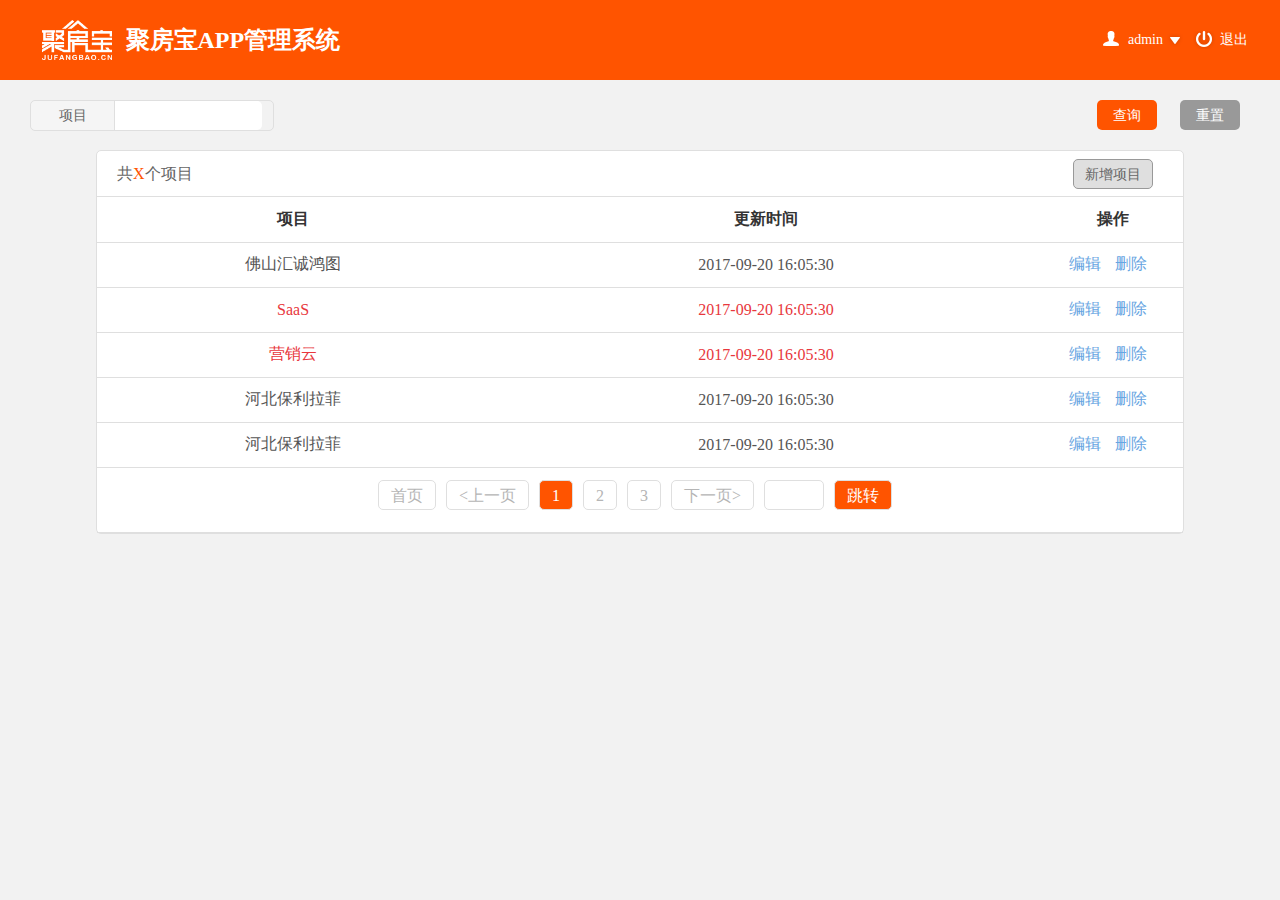
<file: index.html>
<!DOCTYPE html>
<html lang="en">
<head>
  <meta charset="UTF-8">
  <meta name="viewport" content="width=device-width, initial-scale=1.0">
  <meta http-equiv="X-UA-Compatible" content="ie=edge">
  <title>登录页</title>
  <link rel="stylesheet" href="./css/main.css">
  <link rel="stylesheet" href="./css/reset.css">
  <script src="./js/jquery-2.2.4.min.js"></script>
</head>
<style>
  body {
    background: #f2f2f2;
  }
</style>
<body>
  <div class="header_warp">
    <div class="header clear">
      <div class="header_title fl">
        <img src="./images/afterLogo.png" id="imgId" width="70" height="40">
        <span>聚房宝APP管理系统</span>
      </div>
      <div class="header_userInfo fr">
        <img src="./images/icon_t_pic.png" style="margin-bottom:-2px;">&nbsp;
        <span class="uname">admin</span>
        <img src="./images/menuTitle-arrow.png" style="margin-bottom:-3px;">&nbsp;
        <img src="./images/icon_t_close.png" style="margin-bottom:-5px;">
        <span class="uout">退出</span>
      </div>
    </div>
  </div>
  <div class="body_warp">
    <div class="body_nav clear">
      <div class="body_navlow fl">
        <span class="fl">项目</span>
        <input class="fl" type="text">
      </div>
      <div class="body_navbtn fr">
        <button style="background:#ff5400">查询</button>
        <button style="background:#999999">重置</button>
      </div>
    </div>
    <div class="body_main">
      <div class="main_header clear">
        <div class="main_header_left fl">
          共<span>X</span>个项目
        </div>
        <div class="main_header_right fr">
          <button id="addNew">新增项目</button>
        </div>
      </div>
      <div class="main_table">
        <table>
          <thead>
            <tr>
              <td>项目</td>
              <td>更新时间</td>
              <td>操作</td>
            </tr>
          </thead>
          <tbody>
            <tr>
              <td>佛山汇诚鸿图</td>
              <td>2017-09-20 16:05:30</td>
              <td class="ctrl">
                <a href="./edit.html">编辑</a>
                <a id="del" href="#">删除</a>
              </td>
            </tr>
            <tr>
              <td class="timeout">SaaS</td>
              <td class="timeout">2017-09-20 16:05:30</td>
              <td class="ctrl">
                <a href="#">编辑</a>
                <a href="#">删除</a>
              </td>
            </tr>
            <tr>
              <td class="timeout">营销云</td>
              <td class="timeout">2017-09-20 16:05:30</td>
              <td class="ctrl">
                <a href="#">编辑</a>
                <a href="#">删除</a>
              </td>
            </tr>
            <tr>
              <td>河北保利拉菲</td>
              <td>2017-09-20 16:05:30</td>
              <td class="ctrl">
                <a href="#">编辑</a>
                <a href="#">删除</a>
              </td>
            </tr>
            <tr>
              <td>河北保利拉菲</td>
              <td>2017-09-20 16:05:30</td>
              <td class="ctrl">
                <a href="#">编辑</a>
                <a href="#">删除</a>
              </td>
            </tr>
            <tr>
              <td colspan="8">
                <div class="paging clear">
                  <div class="gopage clear">
                    <a href="javascript:void(0);" class="gopage-box noPrveAndNext">首页</a>
                    <a href="javascript:void(0);" class="gopage-box noPrveAndNext">&lt;上一页</a>
                    <div class="pagenum clear">
                      <a href="javascript:void(0);" class="gopage-box selected" no_data="0">1</a>
                      <a href="javascript:void(0);" class="gopage-box" no_data="0">2</a>
                      <a href="javascript:void(0);" class="gopage-box" no_data="0">3</a>
                    </div>
                    <a href="javascript:void(0);" class="gopage-box noPrveAndNext" id="nextPage" page="2">下一页&gt;</a>
                    <input class="goPage-input" type="text" name="cpage" onkeyup="this.value=this.value.replace(/\D/g,'')">
                    <a class="gopage-box" href="javascript:void(0);" id="goPage" style="background:#ff5400;color:#ffffff;">跳转</a>
                  </div>
                </div>
              </td>
            </tr>
          </tbody>
        </table>
      </div>
    </div>
    <!-- 遮蔽层 -->
    <div class="mask"></div>
    <!-- 新增项目 -->
    <div class="popup">
      <div class="popup-title">新增项目</div>
      <div class="popup-main">
        <input type="text" name="" id="">
      </div>
      <div class="popup-foot">
        <input type="button" value="保存" style="background:orangered">
        <input type="button" value="返回" style="background:#999999">
      </div>
    </div>
    <!-- 确定删除项目 -->
    <div class="delete">
      <div class="delete-title">新增项目</div>
      <div class="delete-main">
        <h1>请确认是否要删除？</h1>
      </div>
      <div class="delete-foot">
        <input type="button" value="确定" style="background:orangered">
        <input type="button" value="取消" style="background:#999999">
      </div>
    </div>
</body>
<script>
  $(function () {
    // 点击新增项目按钮弹出遮蔽层和表单
    $('#addNew').click(function () {
      $('.mask, .popup').show();
    });
    // 点击保存或返回隐藏遮蔽层和表单
    $('.popup-foot>input').click(function () {
      $('.mask, .popup').hide();
    });

    $('#del').on('click', function () {
      $('.mask, .delete').show();
    })
    $('.delete-foot>input').click(function () {
      $('.mask, .delete').hide();
    });
  })

</script>
</html>
</file>
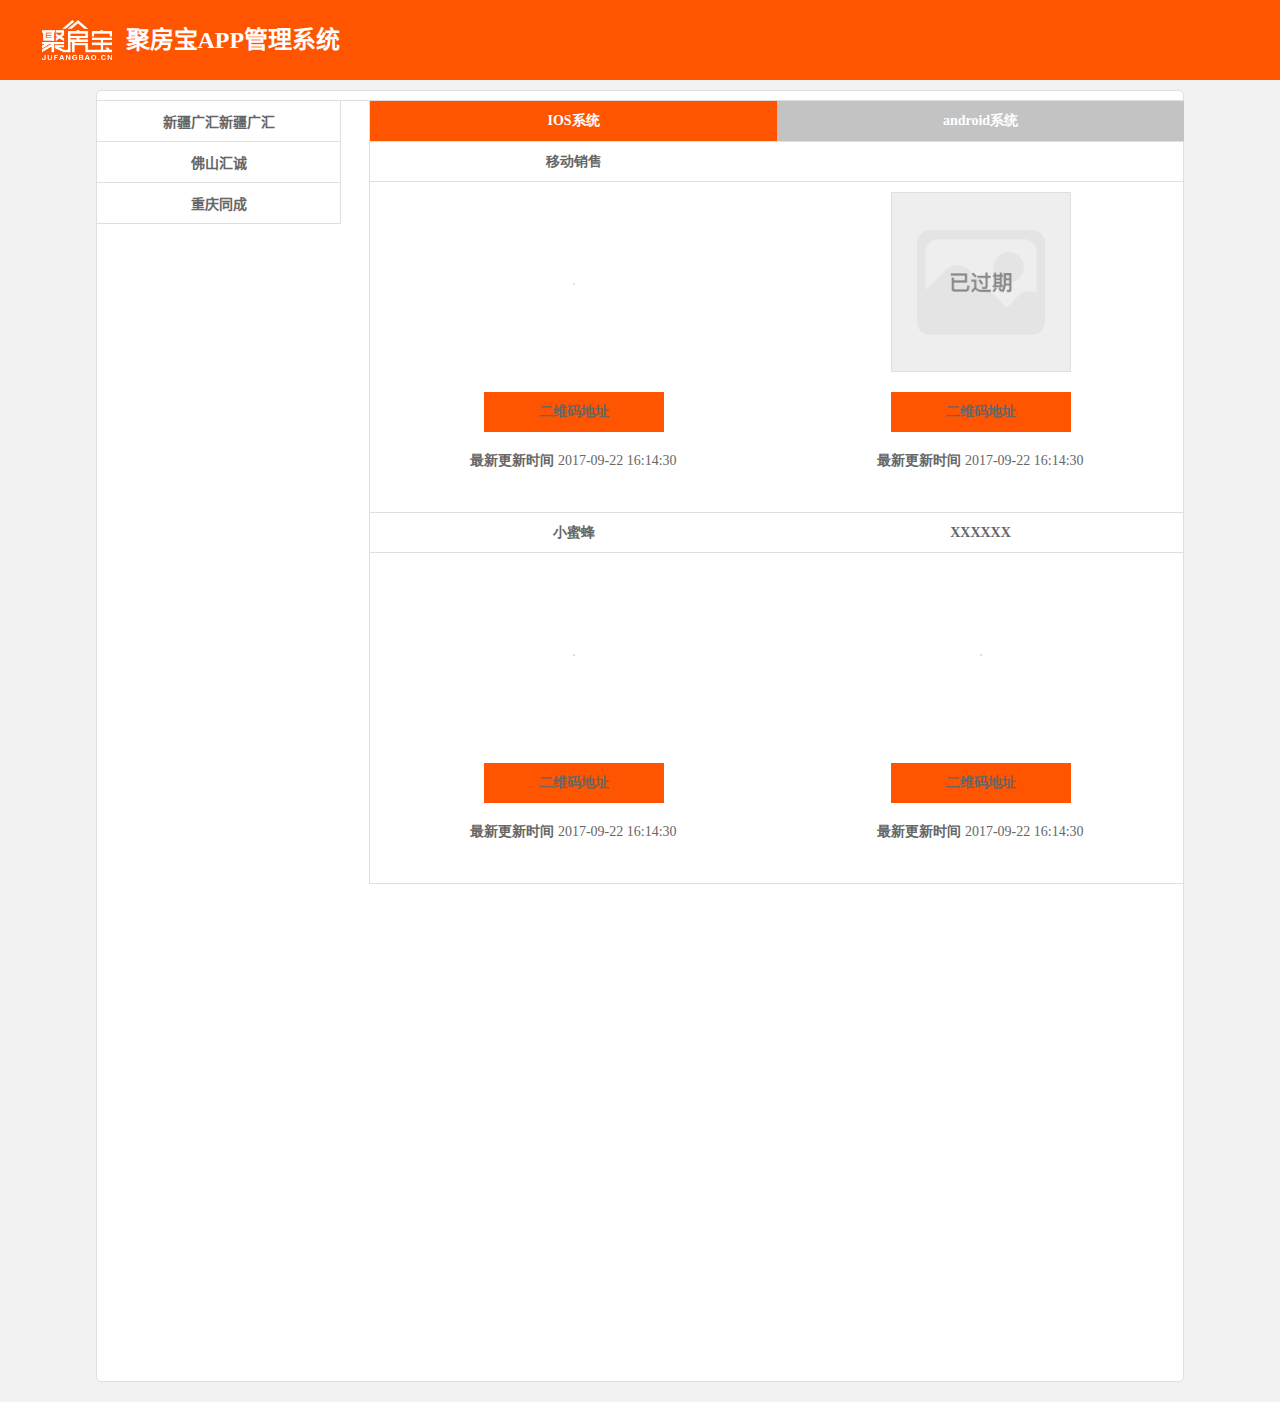
<file: 前端H5页面/index.html>
<!DOCTYPE html>
<html lang="zh-CN">
<head>
  <meta charset="UTF-8">
  <meta name="viewport" content="width=device-width, initial-scale=1, maximum-scale=1, user-scalable=no">
  <meta http-equiv="X-UA-Compatible" content="ie=edge, chrome=1">
  <title>前端页面</title>
  <link rel="stylesheet" href="../css/reset.css">
  <link rel="stylesheet" href="../css/main.css">
  <script src="../js/jquery-2.2.4.min.js"></script>
</head>
<style>
  .body_main {
    margin-top: 10px;
  }

  .main_header {
    height: 10px;
  }

  * {
    margin: 0;
    padding: 0;
    text-decoration: none;
  }

  .tab {
    width: 300px;
    height: 300px;
    margin: 30px auto;
    overflow: hidden;
  }

  .main_nav {
    width: 25%;
  }

  .main_nav>ul>li {
    display: block;
    padding: 10px;
    width: 90%;
    text-align: center;
    font-weight: bold;
    border-bottom: 1px solid #dfdfdf;
    border-right: 1px solid #dfdfdf;
    cursor: pointer;
  }

  .content {
    /* height: 270px; */
    /* overflow: hidden; */
  }

  #myIframe {
    float: left;
    width: 75%;
    min-height: 1280px;
    overflow: auto;
  }
  /* 移动端样式 */

  @media (max-width: 640px) {
    .header_warp {
      height: 60px;
      background: #ff5400;
      width: 100%;
      position: fixed;
      top: 0;
      left: 0;
      z-index: 2;
    }
    .header {
      height: 60px;
      width: 95%;
      margin: 0 auto;
    }
    .header_title {
      display: inline-block;
      vertical-align: middle;
      height: 100%;
      line-height: 60px;
    }
    .header_title span {
      font-size: 20px;
      font-weight: bold;
      color: #fff;
    }
    .body_warp {
      width: 100%;
      /* margin: 0 auto; */
      padding-top: 60px;
      position: absolute;
      top: 0;
      left: 0px;
      background: #ffffff;
      /* min-height: 561px; */
    }
    .body_main {
      width: 100%;
      margin: 0 auto;
      /* margin-bottom: 20px; */
      border: 1px solid #dfdfdf;
      border-radius: 0;
      /* background-color: #ffffff; */
    }
    .main_header {
      height: 0;
      /* line-height: 46px; */
      /* padding: 0 20px 0 20px; */
      border-bottom: 0;
      /* font-size: 16px; */
    }
    .main_nav {
      width: 30%;
      position: fixed;
    }
    .main_nav>ul>li {
      display: block;
      padding: 10px 5px;
      width: 100%;
      text-align: center;
      font-weight: bold;
      border-bottom: 1px solid #dfdfdf;
      cursor: pointer;
    }
    #myIframe {
      float: left;
      width: 70%;
      min-height: 1280px;
      overflow: auto;
      position: absolute;
      left: 30%;
    }
  }
</style>
<body>
  <div class="header_warp">
    <div class="header">
      <div class="header_title">
        <img src="../images/afterLogo.png" id="imgId" width="70" height="40">
        <span>聚房宝APP管理系统</span>
      </div>
    </div>
  </div>
  <div class="body_warp">
    <div class="body_main clear">
      <div class="main_header"></div>
      <!-- 左侧项目导航栏 -->
      <div class="main_nav fl">
        <ul>
          <li data-url="APP_Administration1.1.html">新疆广汇新疆广汇</li>
          <li data-url="APP_Administration2.html">佛山汇诚</li>
          <li data-url="APP_Administration3.html">重庆同成</li>
        </ul>
      </div>
      <!-- 右侧对应项目二维码 -->
      <iframe id="myIframe" src="APP_Administration1.1.html" scrolling="no" frameborder="0"></iframe>
    </div>
  </div>
</body>
<script>
  $(function () {
    $(".main_nav ul li").click(function () {
      var _url = $(this).attr("data-url");
      $("#myIframe").attr("src", _url);
    });

    $("#myIframe").load(function () {
      var _height = $(this).contents().find("html").height();
      $("#myIframe").css("height", _height + 'px');
    });
    $(".guoqi").load(function () {
      var _height = $(this).contents().find("html").height();
      console.log(_height);
      $(".guoqi").css("height", _height + 'px');
    });
    $(window).resize(function () {
      var _height = $("#myIframe").contents().find("html").height();
      $("#myIframe").css("height", _height + 'px');
      var _height = $(".guoqi").contents().find("html").height();
      console.log(_height);
      $(".guoqi").css("height", _height + 'px');
    });
  });

</script>
</html>
</file>
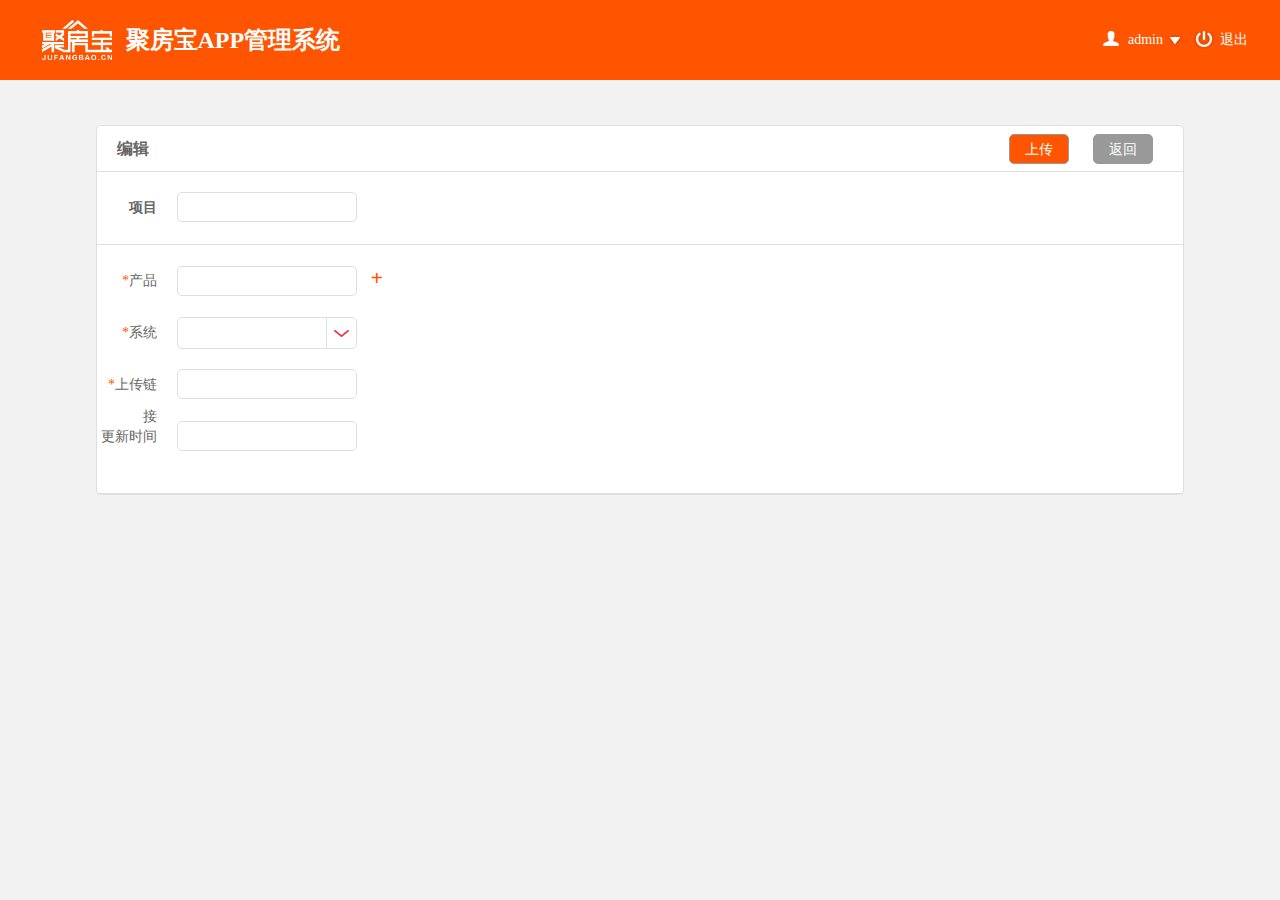
<file: edit.html>
<!DOCTYPE html>
<html lang="en">
<head>
  <meta charset="UTF-8">
  <meta name="viewport" content="width=device-width, initial-scale=1.0">
  <meta http-equiv="X-UA-Compatible" content="ie=edge">
  <title>登录页</title>
  <link rel="stylesheet" href="./css/main.css">
  <link rel="stylesheet" href="./css/reset.css">
  <script src="./js/jquery-2.2.4.min.js"></script>
</head>
<style>
  body {
    background: #f2f2f2;
  }

  #upLoad {
    color: #ffffff;
    background: #ff5400;
    width: 60px;
  }

  #reTurn {
    color: #ffffff;
    background: #999999;
    width: 60px;
  }

  .body_form_peripheral {
    width: 100%;
    padding: 20px 0;
    border-bottom: 1px solid #dfdfdf;
  }

  .peripheral_child {
    width: 100%;
    margin-bottom: 20px;
  }

  .body_form_input {
    height: 30px;
    width: 180px;
    display: inline-block;
    border: 1px solid #dfdfdf;
    border-radius: 5px;
    padding: 0 10px;
  }

  .body_form_fl {
    height: 32px;
    line-height: 32px;
    width: 80px;
    padding-right: 20px;
    text-align: right;
  }

  .star {
    color: #ff5400;
  }

  .cpbtn {
    color: #ff5400;
    font-size: 22px;
    font-weight: bold;
    margin-left: 10px;
  }

  .DmpFine-selectW02 {
    width: 180px;
    border: 1px solid #dfdfdf;
    border-radius: 5px;
    position: relative;
  }

  .dmp-select .font_type_id {
    text-align: left;
    padding-left: 10px;
    width: Calc(100% - 30px);
    height: 30px;
    line-height: 30px;
    text-overflow: ellipsis;
    overflow: hidden;
    white-space: nowrap;
    color: #555555;
  }

  .dmp-select span {
    display: inline-block;
    width: 30px;
    border-left: 1px solid #dfdfdf;
    position: absolute;
    top: 0;
    right: 0;
    height: 30px;
    z-index: 2;
    background: url(images/icon_arrow_down_big.png) no-repeat center;
    cursor: pointer;
    transition: width 1s;
  }

  .dmp-select .dmp-select-option,
  .dmp-select-option-quick {
    position: absolute;
    width: 100%;
    z-index: 3;
    background: #fff;
    border: 1px solid #dfdfdf;
    -moz-border-radius: 0 0 5px 5px;
    -webkit-border-radius: 0 0 5px 5px;
    border-radius: 0 0 5px 5px;
    right: -1px;
    /* display: none; */
    max-height: 252px;
    overflow: auto;
    top: 28px;
  }

  .dmp-select-option p,
  .dmp-select-option-quick p {
    padding: 0 10px;
    margin: 5px;
    white-space: nowrap;
    text-overflow: ellipsis;
    overflow: hidden;
    cursor: pointer;
  }

  .jian-btn {
    color: #ff5400;
    font-size: 22px;
    font-weight: bold;
    margin-left: 10px;
  }

  .bw_top {
    top: 45px;
  }
</style>
<body>
  <div class="header_warp">
    <div class="header clear">
      <div class="header_title fl">
        <img src="./images/afterLogo.png" id="imgId" width="70" height="40">
        <span>聚房宝APP管理系统</span>
      </div>
      <div class="header_userInfo fr">
        <img src="./images/icon_t_pic.png" style="margin-bottom:-2px;">&nbsp;
        <span class="uname">admin</span>
        <img src="./images/menuTitle-arrow.png" style="margin-bottom:-3px;">&nbsp;
        <img src="./images/icon_t_close.png" style="margin-bottom:-5px;">
        <span class="uout">退出</span>
      </div>
    </div>
  </div>
  <div class="body_warp bw_top">
    <div class="body_main">
      <div class="main_header clear">
        <div class="main_header_left fl">
          <h1 style="font-weight:800;">编辑</h1>
        </div>
        <div class="main_header_right fr">
          <button id="upLoad">上传</button>
          <button id="reTurn">返回</button>
        </div>
      </div>
      <div class="body_form">
        <div class="body_form_name">
          <div class="body_form_peripheral clear">
            <div class="body_form_fl fl">
              <strong>项目</strong>
            </div>
            <div class="body_form_fr fl">
              <input class="body_form_input" type="text">
            </div>
          </div>
        </div>
        <div class="body_form_addNew">
          <div class="body_form_peripheral">
            <div class="peripheral_child clear">
              <div class="body_form_fl fl">
                <span class="star">*</span>产品
              </div>
              <div class="body_form_fr fl">
                <input class="body_form_input" type="text"> <button class="cpbtn">+</button>
              </div>
            </div>
            <div class="peripheral_child clear">
              <div class="body_form_fl fl">
                <span class="star">*</span>系统
              </div>
              <div class="body_form_fr fl">
                <div class="dmp-select DmpFine-selectW02" id="DmpFine_select3">
                  <input class="type_id" name="dateTye" type="hidden" value="0">
                  <div class="font_type_id"></div>
                  <span class="select"></span>
                  <div class="dmp-select-option" id="DmpFine_select4" style="display: none;">
                    <p data-v="0">IOS系统</p>
                    <p data-v="1">Android系统</p>
                  </div>
                </div>
              </div>
            </div>
            <div class="peripheral_child clear">
              <div class="body_form_fl fl">
                <span class="star">*</span>上传链接
              </div>
              <div class="body_form_fr fl">
                <input class="body_form_input" type="text">
              </div>
            </div>
            <div class="peripheral_child clear">
              <div class="body_form_fl fl">
                更新时间
              </div>
              <div class="body_form_fr fl">
                <input class="body_form_input" type="text">
              </div>
            </div>
          </div>
        </div>
      </div>
    </div>
    <!-- 确定删除 -->
    <div class="mask"></div>
    <div class="delete">
      <div class="delete-title">确认信息</div>
      <div class="delete-main">
        <h1>请确认是否要删除？</h1>
      </div>
      <div class="delete-foot">
        <input class="yes" type="button" value="确定" style="background:orangered">
        <input class="no" type="button" value="取消" style="background:#999999">
      </div>
    </div>
    <!-- 确定上传 -->
    <div class="update">
      <div class="update-title">确认信息</div>
      <div class="update-main">
        <h1>请确认是否要上传？</h1>
      </div>
      <div class="update-foot">
        <input class="yes" type="button" value="确定" style="background:orangered">
      </div>
    </div>
    <!-- 必填项为填提示 -->
    <div class="Prompt">
      <div class="Prompt-title">提示信息</div>
      <div class="Prompt-main">
        <h1>请输入<span>产品名称！</span></h1>
      </div>
      <div class="Prompt-foot">
        <input class="yes" type="button" value="确定" style="background:orangered">
      </div>
    </div>
  </div>
</body>
<script>
  $(function () {
    $('.body_form').on('click', '.select', function () {
      if ($(this).next('div').is(':hidden')) {
        $(this).next('div').show();
      }
      $(this).next('div').children('p').on('click', function () {
        var p = $(this).html();
        // $(this, '.font_type_id').html(p);
        $(this).parent().prev().prev().html(p);
        $(this).parent().hide();
      })
    })



    $(".cpbtn").click(function () {
      var _html = '<div class="body_form_addNew">\
                    <div class="body_form_peripheral">\
                      <div class="peripheral_child clear">\
                        <div class="body_form_fl fl">\
                          <span class="star">*</span>产品\
                        </div>\
                        <div class="body_form_fr fl">\
                          <input class="body_form_input" type="text"> <button class="jian-btn">-</button>\
                        </div>\
                      </div>\
                      <div class="peripheral_child clear">\
                        <div class="body_form_fl fl">\
                          <span class="star">*</span>系统\
                        </div>\
                        <div class="body_form_fr fl">\
                          <div class="dmp-select DmpFine-selectW02" id="DmpFine_select3">\
                            <input class="type_id" name="dateTye" type="hidden" value="0">\
                            <div class="font_type_id"></div>\
                            <span class="select"></span>\
                            <div class="dmp-select-option" id="DmpFine_select4" style="display: none;">\
                              <p data-v="0">IOS系统</p>\
                              <p data-v="1">Android系统</p>\
                            </div>\
                          </div>\
                        </div>\
                      </div>\
                      <div class="peripheral_child clear">\
                        <div class="body_form_fl fl">\
                          <span class="star">*</span>上传链接\
                        </div>\
                        <div class="body_form_fr fl">\
                          <input class="body_form_input" type="text">\
                        </div>\
                      </div>\
                      <div class="peripheral_child clear">\
                        <div class="body_form_fl fl">\
                          更新时间\
                        </div>\
                        <div class="body_form_fr fl">\
                          <input class="body_form_input" type="text">\
                        </div>\
                      </div>\
                    </div>\
                  </div>';
      $(".body_form .body_form_addNew:last").after(_html);
    });


    $(".body_form").on("click", ".jian-btn", function () {
      // alert("请确认是否删除");
      $('.mask, .delete').show();

      // $('.mask, .delete').hide();

      $('.delete-foot>input').click(function () {
        $('.mask, .delete').hide();
      });
      $(this).parents(".body_form_addNew").remove();
      // $('.mask, .delete').hide();

    });
    $('.main_header').on('click', '#upLoad', function () {
      $('.mask, .update').show();
      $('.update-foot>input').click(function () {
        $('.mask, .update').hide();
      });
    });
  })
  // window.alert = alert;
  // function alert(data) {
  //   var a = document.createElement("div"),
  //     p = document.createElement("srtong"),
  //     btn = document.createElement("div"),
  //     textNode = document.createTextNode(data ? data : ""),
  //     btnText = document.createTextNode("确定");
  //   // 控制样式
  //   css(a, {
  //     "position": "fixed",
  //     "left": "50%",
  //     "top": "50%",
  //     "height": "150px",
  //     "width": "300px",
  //     "margin": "-75px 0 0 -150px",
  //     "background-color": "#dfdfdf",
  //     "border-radius": "5px",
  //     "text-align": "center",
  //     "z-index": "10000"
  //   });
  //   css(p, {
  //     "display": "block",
  //     "font-size": "20px",
  //     "margin": "30px 0"
  //   });
  //   css(btn, {
  //     "margin": "30px auto",
  //     "height": "35px",
  //     "line-height": "35px",
  //     "width": "60px",
  //     "background": "#ff5400",
  //     "border-radius": "5px",
  //     "text-align": "center",
  //     "color": "#ffffff",
  //     "cursor": "pointer"
  //   });
  //   // 内部结构套入
  //   p.appendChild(textNode);
  //   btn.appendChild(btnText);
  //   a.appendChild(p);
  //   a.appendChild(btn);
  //   // 整体显示到页面内
  //   document.getElementsByTagName("body")[0].appendChild(a);
  //   // 确定绑定点击事件删除标签
  //   btn.onclick = function () {
  //     a.parentNode.removeChild(a);
  //   }
  // }
  // function css(targetObj, cssObj) {
  //   var str = targetObj.getAttribute("style") ? targetObj.getAttribute("style") : "";
  //   for (var i in cssObj) {
  //     str += i + ":" + cssObj[i] + ";";
  //   }
  //   targetObj.style.cssText = str;
  // }

</script>
</html>
</file>
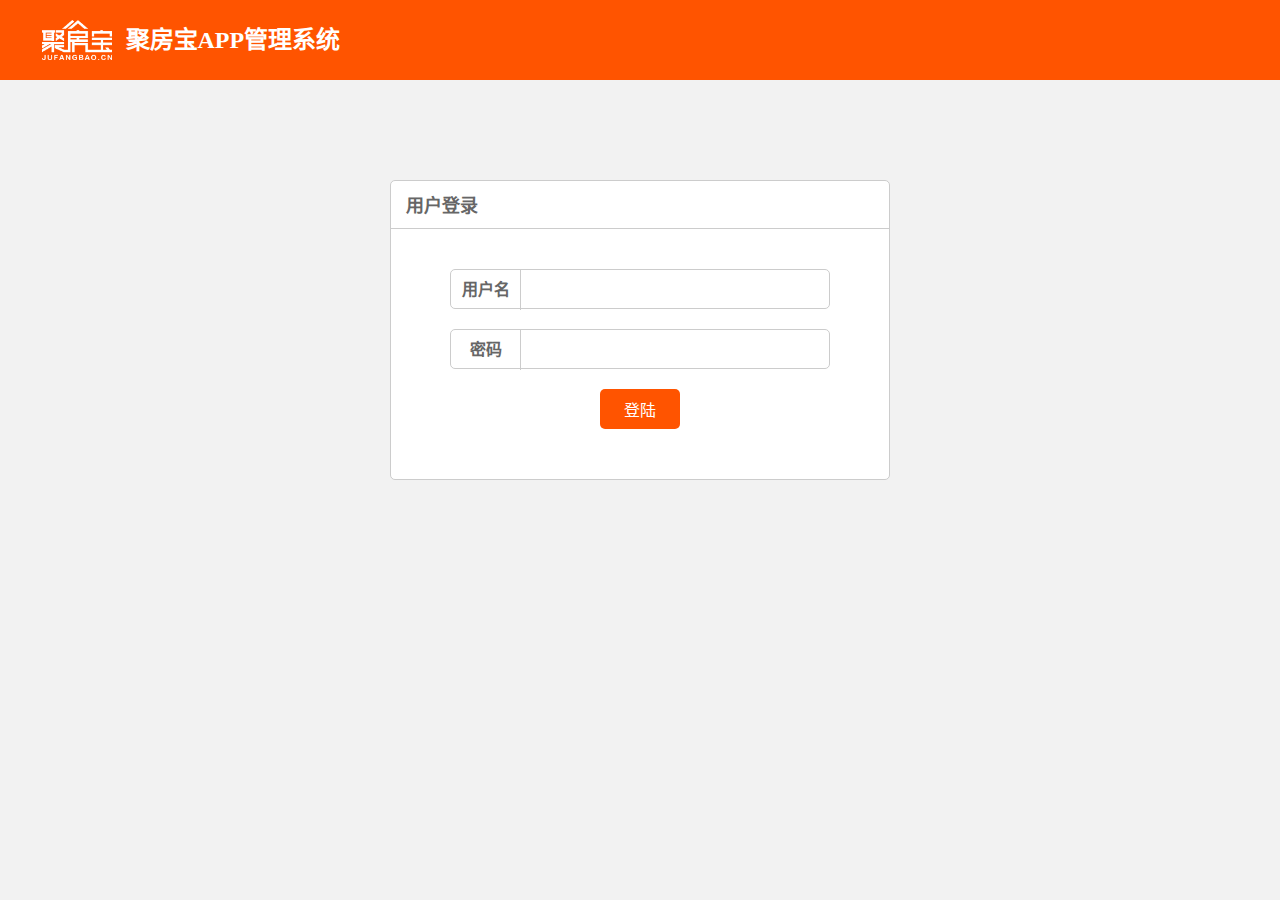
<file: login.html>
<!DOCTYPE html>
<html lang="zh-cn">
<head>
  <meta charset="UTF-8">
  <meta name="viewport" content="width=device-width, initial-scale=1.0">
  <meta http-equiv="X-UA-Compatible" content="ie=edge">
  <title>登录页</title>
  <link rel="stylesheet" href="./css/main.css">
  <link rel="stylesheet" href="./css/reset.css">
  <script src="./js/jquery-2.2.4.min.js"></script>
</head>
<body style="background:#f2f2f2;">
  <div class="header_warp">
    <div class="header">
      <div class="header_title">
        <img src="./images/afterLogo.png" id="imgId" width="70" height="40">
        <span>聚房宝APP管理系统</span>
      </div>
    </div>
  </div>
  <div class="body_warp">
    <div class="land">
      <div class="land_title">
        <span>用户登录</span>
      </div>
      <div class="land_main">
        <p>
          <strong>用户名</strong>
          <input type="text">
        </p>
        <p>
          <strong>密码</strong>
          <input type="password">
        </p>
      </div>
      <div class="land_foot">
        <input type="button" value="登陆">
        <span id="prompt" style="display:none;">密码错误，请重新输入</span>
      </div>
    </div>
  </div>
</body>
</html>
</file>
<file: css/main.css>
/* public */
.clear {
  zoom:1;
}
.clear:after {
  content:''; 
  display:block; 
  clear:both; 
}
.fl { 
  float:left;
}
.fr { 
  float:right; 
}
table tr td {
  min-width: 79px;
  text-align: center;
  height: 45px;
  border-bottom: 1px solid #dfdfdf;
  color: #555555;
  font-size: 16px;
}
.gopage-box {
  padding: 0 12px;
  height: 30px;
  line-height: 30px;
  border: 1px solid #dfdfdf;
  border-radius: 5px;
}
.gopage a {
  text-decoration: none;
  color: #B5B5B5;
}
.gopage>*{
  display: block;
  float: left;
  margin-right: 10px;
  margin-top: 12px;
}
.gopage .pagenum>* {
  display: block;
  float: left;
  margin-right: 10px;
  margin-top: 12px;
}
.noPrveAndNext {
  background-color: #fff;
  color: #dfdfdf;
}
.noPrveAndNext:focus, .noPrveAndNext:hover, .noPrveAndNext:visited {
  background-color: #fff;
  color: #dfdfdf;
}
.gopage a.selected {
  background-color: #ff5400;
  color: #fff;
}

/* 弹窗和遮蔽曾 */
.mask {
  position: fixed;
  top: 0;
  right: 0;
  bottom: 0;
  left: 0;
  background: rgba(0, 0, 0, 0.3);
  z-index: 1000;
  display: none;
}
.popup {
  width: 460px;
  /* height: 382px; */
  position: fixed;
  top: 50%;
  left: 50%;
  margin-left: -230px;
  margin-top: -120px;
  border: 1px solid #F7F6F6;
  border-radius: 5px;
  display: none;
  z-index: 10000;
  background: #FCFCFC;
  font-size: 16px;
}
.popup-title {
  height: 48px;
  line-height: 48px;
  background: orangered;
  font-size: 20px;
  color: #ffffff;
  font-weight: bold;
  text-align: center;
  overflow: hidden;
}
.popup-main {
  padding: 30px;
  text-align: center;
}
.popup-main input {
  display: block;
  height: 48px;
  width: 100%;
  border: 1px solid #cccccc;
  border-radius: 5px;
  font-size: 24px;
  padding: 0 10px;
}
.popup-foot {
  text-align: center;
  margin-bottom: 40px;
}
.popup-foot input {
  height: 40px;
  width: 120px;
  margin: 0 10px;
  color: #ffffff;
  border: none;
  border-radius: 5px;
  cursor: pointer;
}
/* 删除提示 */
.delete {
  width: 364px;
  /* height: 382px; */
  position: fixed;
  top: 50%;
  left: 50%;
  margin-left: -182px;
  margin-top: -120px;
  border: 1px solid #F7F6F6;
  border-radius: 5px;
  display: none;
  z-index: 10000;
  background: #FCFCFC;
  font-size: 16px;
}
.delete-title {
  height: 48px;
  line-height: 48px;
  background: orangered;
  font-size: 20px;
  color: #ffffff;
  font-weight: bold;
  text-align: center;
  overflow: hidden;
}
.delete-main {
  padding: 30px;
  text-align: center;
}
.delete-main input {
  display: block;
  height: 48px;
  width: 100%;
  border: 1px solid #cccccc;
  border-radius: 5px;
  font-size: 24px;
  padding: 0 10px;
}
.delete-foot {
  text-align: center;
  margin-bottom: 40px;
}
.delete-foot input {
  height: 40px;
  width: 100px;
  margin: 0 10px;
  color: #ffffff;
  border: none;
  border-radius: 5px;
  cursor: pointer;
}
/* 上传提示框 */
.update {
  width: 364px;
  /* height: 382px; */
  position: fixed;
  top: 50%;
  left: 50%;
  margin-left: -182px;
  margin-top: -120px;
  border: 1px solid #F7F6F6;
  border-radius: 5px;
  display: none;
  z-index: 10000;
  background: #FCFCFC;
  font-size: 16px;
}
.update-title {
  height: 48px;
  line-height: 48px;
  background: orangered;
  font-size: 20px;
  color: #ffffff;
  font-weight: bold;
  text-align: center;
  overflow: hidden;
}
.update-main {
  padding: 30px;
  text-align: center;
}
.update-main input {
  display: block;
  height: 48px;
  width: 100%;
  border: 1px solid #cccccc;
  border-radius: 5px;
  font-size: 24px;
  padding: 0 10px;
}
.update-foot {
  text-align: center;
  margin-bottom: 40px;
}
.update-foot input {
  height: 40px;
  width: 100px;
  margin: 0 10px;
  color: #ffffff;
  border: none;
  border-radius: 5px;
  cursor: pointer;
}
/* 必填提示 */
.Prompt {
  width: 364px;
  /* height: 382px; */
  position: fixed;
  top: 50%;
  left: 50%;
  margin-left: -182px;
  margin-top: -120px;
  border: 1px solid #F7F6F6;
  border-radius: 5px;
  display: none;
  z-index: 10000;
  background: #FCFCFC;
  font-size: 16px;
}
.Prompt-title {
  height: 48px;
  line-height: 48px;
  background: orangered;
  font-size: 20px;
  color: #ffffff;
  font-weight: bold;
  text-align: center;
  overflow: hidden;
}
.Prompt-main {
  padding: 30px;
  text-align: center;
}
.Prompt-main input {
  display: block;
  height: 48px;
  width: 100%;
  border: 1px solid #cccccc;
  border-radius: 5px;
  font-size: 24px;
  padding: 0 10px;
}
.Prompt-foot {
  text-align: center;
  margin-bottom: 40px;
}
.Prompt-foot input {
  height: 40px;
  width: 100px;
  margin: 0 10px;
  color: #ffffff;
  border: none;
  border-radius: 5px;
  cursor: pointer;
}
/* 顶部开始 */
.header_warp{
  height: 80px;
  background: #ff5400;
  width: 100%;
  position: fixed;
  top: 0;
  left: 0;
  z-index: 2
}
.header {
  height: 80px;
  width: 95%;
  margin: 0 auto;
}
.header_title { 
  display: inline-block;
  vertical-align: middle;
  height: 100%; 
  line-height: 80px;
}
.header_title img {
  margin: 0 10px 10px 10px;
  vertical-align: middle;
}
.header_title span {
  font-size: 24px;
  font-weight: bold;
  color: #fff;
}
.header_userInfo img {
  cursor: pointer;
  line-height: 80px;
  color: #ffffff;
}
.header_userInfo span {
  cursor: pointer;
  line-height: 80px;
  color: #ffffff;
}
/* 顶部结束 */
/* 主体开始 */
.body_warp {
  width: 100%;
  margin: 0 auto;
  padding-top: 80px;
  position: absolute;
  background: #f2f2f2;
  /* height: 100%; */
}
/* 主题登陆框开始 */
.land {
  height: 300px;
  width: 500px;
  border: 1px solid #cccccc;
  border-radius: 5px;
  background: #ffffff;
  position: absolute;
  left: 50%;
  margin-left: -250px;
  /* top: 50%; */
  margin-top: 100px;
}
.land_title {
  border-bottom: 1px solid #cccccc;
  height: 48px;
  line-height: 50px;
}
.land_title span {
  font-size: 18px;
  font-weight: bold;
  margin-left: 15px;
}
.land_main {
  margin: 40px 20px 0 20px;
}
.land_main p {
  height: 40px;
  width: 380px;
  line-height: 39px;
  border: 1px solid #cccccc;
  border-radius: 5px;
  margin: 20px auto;
}
.land_main strong {
  display: inline-block;
  padding: 0 10px;
  height: 40px;
  width: 70px;
  text-align: center;
  border-right: 1px solid #cccccc;
  font-size: 16px;
}
.land_main input {
  padding: 0 10px;
  height: 38px;
  width: 260px;
  font-size: 16px;
}
.land_foot{
  margin: 0 20px;
  text-align: center;
}
.land_foot input {
  height: 40px;
  width: 80px;
  margin: 10px auto;
  border-radius: 5px;
  background-color: #ff5400;
  color: #ffffff;
  font-size: 16px;
  display: block;
}
/* 主体登陆框结束 */
/* 主体首页搜索栏开始 */
.body_nav{
  margin: 20px 30px;
  height: 30px;
  line-height: 30px;
}
.body_navlow {
  width: 20%;
  border: 1px solid #dfdfdf;
  margin-right: 20px;
  border-radius: 5px;
}
.body_navlow span {
  width: 84px;
  height: 29px;
  line-height: 29px;
  display: block;
  border-right: 1px solid #dfdfdf;
  text-align: center;
  border-radius: 5px 0 0 5px;
  background: #f5f5f5;
}
.body_navlow input {
  width: calc(100% - 95px);
  height: 29px;
  display: block;
  border: 0px;
  padding: 0px 5px;
  border-radius: 0 5px 5px 0;
  background: #ffffff;
}
.body_navbtn button {
  border: 1px solid transparent;
  border-radius: 5px;
  height: 30px;
  width: 60px;
  line-height: 30px;
  text-align: center;
  cursor: pointer;
  margin: 0 10px;
  padding: 0px 8px;
  color: #ffffff;
}
/* 主体首页搜索栏结束 */
/* 主题列表开始 */
.body_main {
  width: 85%;
  margin: 0 auto;
  margin-bottom: 20px;
  border: 1px solid #dfdfdf;
  border-radius: 5px;
  background-color: #ffffff;
}
.main_header {
  height: 46px;
  line-height: 46px;
  padding: 0 20px 0 20px;
  border-bottom: 1px solid #dfdfdf;
  font-size: 16px;
}
.main_header_left span {
  color: #ff5400;
}
.main_header_right button {
  border: 1px solid #999999;
  border-radius: 5px;
  height: 30px;
  width: 80px;
  line-height: 30px;
  text-align: center;
  cursor: pointer;
  margin: 0 10px;
  padding: 0px 5px;
  background: #dfdfdf;
}
.main_table {
  overflow: auto;
  overflow-y: hidden;
}
.main_table>table {
  width: 100%;
}
.main_table>table>thead tr td {
  font-size: 16px;
  font-weight: 800;
  color: #333333;
}
.main_table .ctrl {
  width: 140px;
}
.main_table>table>tbody tr .ctrl>a {
  margin-right: 10px;
}
.ctrl a {
  color: #67A5E2;
}
.timeout {
  color: #E8373D;
}
.paging {
  text-align: center;
  border-top: 0px solid #dfdfdf;
}
.gopage {
  height: 60px;
  color: #333;
  text-align: center;
  line-height: 60px;
  display: inline-block;
}
.pagenum {
  margin: 0;
}
.goPage-input {
  position: relative;
  width: 60px;
  height: 30px;
  line-height: 30px;
  border: 1px solid #dfdfdf;
  border-radius: 5px;
  text-align: center;
}
/* 主体列表结束 */
/* 主体结束 */
</file>
